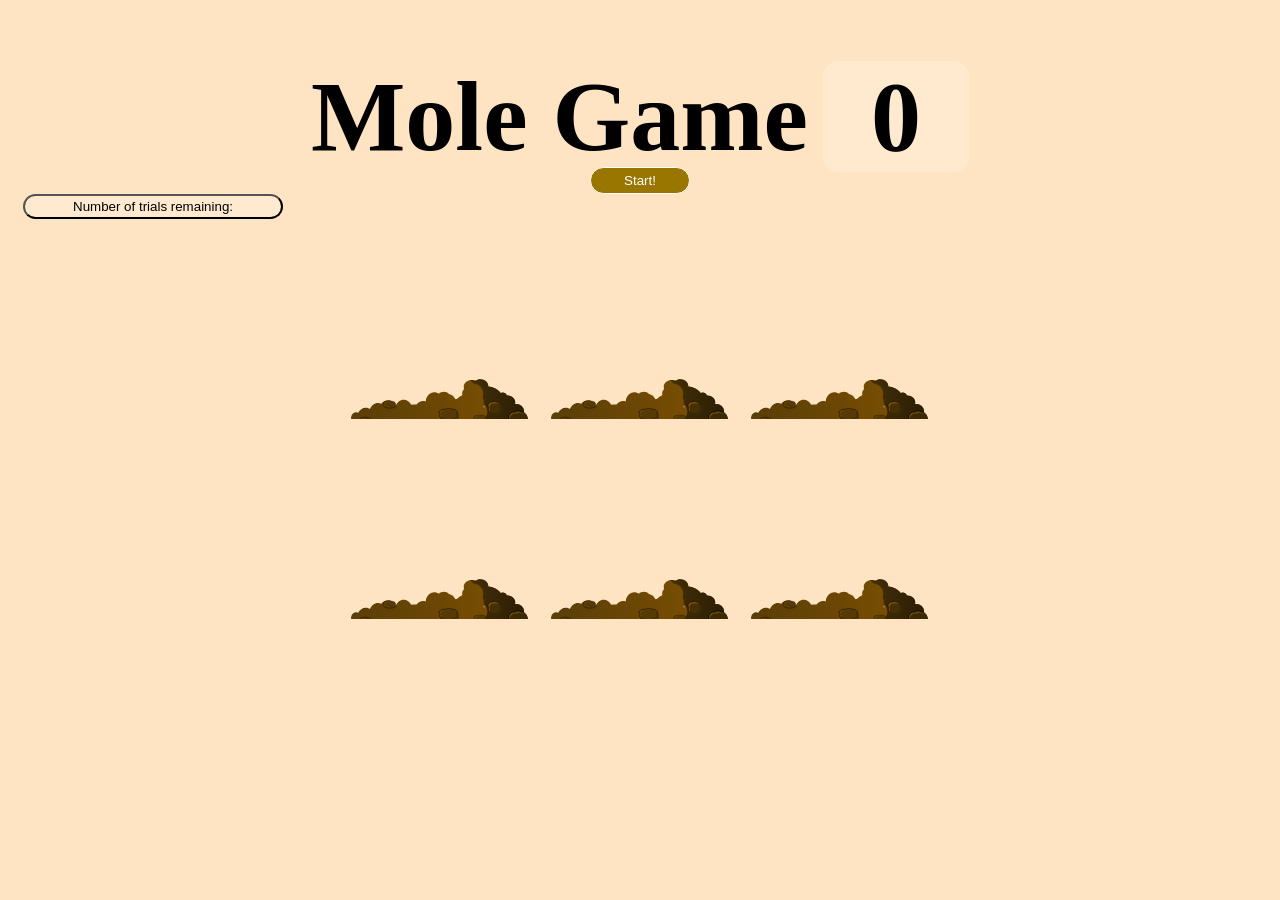
<file: index.html>
<!DOCTYPE html>
<html lang="en">
<head>
  <meta charset="UTF-8">
  <title>MOLE GAME</title>
  <link href='https://fonts.googleapis.com/css?family=Amatic+SC:400,700' rel='stylesheet' type='text/css'>
  <link rel="stylesheet" href="style.css">
</head>
<body>

  <h1>Mole Game<span class="score"></span></h1>

  <div style="width: 100%">
    <button id= "play-pause" class="btn-start">Start!</button>
    <button class="score">Number of trials remaining: <span id="Trials"></span></button>
  </div>

  <div class="game" id="game">
    <div class="hole hole1">
      <div class="mole"></div>
    </div>
    <div class="hole hole2">
      <div class="mole"></div>
    </div>
    <div class="hole hole3">
      <div class="mole"></div>
    </div>
    <div class="hole hole4">
      <div class="mole"></div>
    </div>
    <div class="hole hole5">
      <div class="mole"></div>
    </div>
    <div class="hole hole6">
      <div class="mole"></div>
    </div>
  </div>

    <script src="game.js"></script></body>

    </html>
</file>
<file: style.css>
html {
    box-sizing: border-box;
    font-size: 10px;
    background-color:#FFE4C4;
   
  }

h1 {
  text-align: center;
  font-size: 10rem;
  line-height: 1;
  margin-bottom: 0;
}

.score {
  background: rgba(255,255,255,0.2);
  padding: 0 48px;
  line-height: 1;
  border-radius: 16px;
  height: 25px;;
  margin-left: 15px;
}

.game {
  width: 600px;
  height: 400px;
  display: flex;
  flex-wrap: wrap;
  margin: 0 auto;
}

.hole {
  flex: 1 0 33.33%;
   overflow: hidden; 
  position: relative;
}

.hole:after {
  display: block;
  background: url(dirt.svg) bottom center no-repeat;
  background-size: contain;
  content: '';
  width: 100%;
  height:70px;
  position: absolute;
  z-index: 2;
  bottom: -30px;
}

.mole {
  background: url('mole.svg') bottom center no-repeat;
  background-size: 60%;
  position: absolute;
  top: 100%;
  width: 100%;
  height: 100%;
  transition:all 0.4s;
}
.hole.up .mole {
  top: 0;
}

.btn-start {
  appearance: none;
  border: 1px solid #fff;
  background-color: #987600;
  color: white;
  padding: 5px;
  cursor: pointer;
  margin: auto;
  width: 100px;
  border-radius: 20px;
  display: block;
}
</file>
